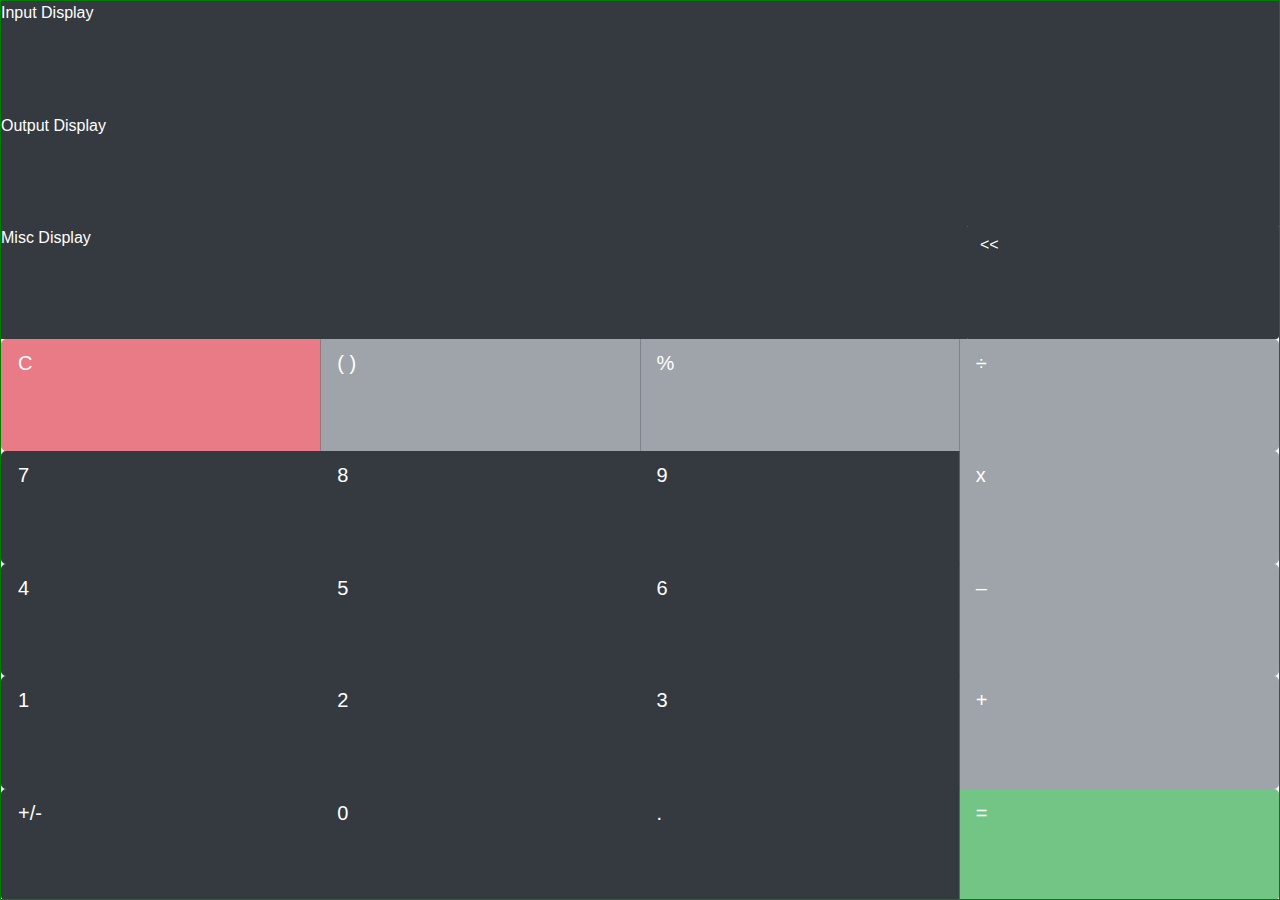
<file: index.html>
<!DOCTYPE html>
<html lang="en">
  <head>
    <title>Calculator</title>
    <meta charset="utf-8">
    <!-- bootstrap 4 -->
    <!-- mobile first rendering and touch zooming -->
    <meta name="viewport" content="width=device-width, initial-scale=1.0, shrink-to-fit=no">
    <!-- Latest compiled and minified CSS -->
    <link rel="stylesheet" href="https://maxcdn.bootstrapcdn.com/bootstrap/4.1.3/css/bootstrap.min.css">
    <!-- jQuery library -->
    <script src="https://ajax.googleapis.com/ajax/libs/jquery/3.3.1/jquery.min.js"></script>
    <!-- Popper JS -->
    <script src="https://cdnjs.cloudflare.com/ajax/libs/popper.js/1.14.3/umd/popper.min.js"></script>
    <!-- Latest compiled JavaScript -->
    <script src="https://maxcdn.bootstrapcdn.com/bootstrap/4.1.3/js/bootstrap.min.js"></script>
    <!-- bootstrap 4 end  -->
    <!-- external stylesheet -->
    <!-- <link rel="stylesheet" href="./calculator_styles.css" /> -->
    <style>
      .container-fluid {
        overflow: hidden; /*removes vertical and horizontal scrollbars*/
        display: flex;
        flex-flow: column nowrap; /*refers to positioning of elemenets along main axis of parent - combines flex-direction and flex-wrap*/
        border: 1px solid green;
        /* height: 500px; */
        /* max-width: 1000px; */
        /* align-items: stretch; this is the default so not necessary */
        /*aka align-cross - refers to positioning of elements along cross axis of parent*/
        /*justify-content: ;*/
        /*aka align-main - refers to positioning along the main axis of parent*/
      }
      .display {
        background-color: #343a40;
        color: white;
        height: 59px;
        display: flex;
        /* width: 1000px; */
        text-align: center;
      }
      #miscDisplay {
        /* width: 900px; */
        text-align: center;
        display: flex;
      }
      .px-2 { /* removes 15px padding automatically included in bootstrap framework */
        padding-left: 0 !important;
        padding-right: 0 !important;
      }
      .pl-1 { /* removes 15px padding automatically included in bootstrap framework */
        padding-left: 0 !important;
      }
      .pr-1 { /* removes 15px padding automatically included in bootstrap framework */
        padding-right: 0 !important;
      }
      .btn,
      .container > .row > .col > .btn-group {
        /* flex: auto;  */
        /* shorthand for flex-grow and flex-shrink and flex-basis */
        display: flex;
        height: 100px;
        /* flex-shrink: 1; */
        /* width: 250px; */
      }
      #buttonClearPrev {
        width: 100%;
        display: flex;
        /* height: 100%; */
        border-radius: 0px 0px 3px 0px;
        /* height: 200px; */
        /* flex-shrink: 1; */
        /* width: 98px; */
        /* height: 47px; */
      }
    </style>
  </head>
  <body>
  <!--caclulator display -->
  <div class="container-fluid px-2" id="mainContainer">
    <div class="row">
      <div class="col-12">
        <div class="display" id="inputDisplay">Input Display</div>
      </div>
    </div>
    <div class="row">
      <div class="col-12">
        <div class="display" id="outputDisplay">Output Display</div>
      </div>
    </div>
      <div class="row">
        <div class="col-9 pr-1">
          <div class="display" id="miscDisplay">Misc Display</div>
        </div>
        <div class="col-3 pl-1">
            <button type="button" class="btn btn-dark btn-md" id="buttonClearPrev" data-key-value="clearPrev"><<</button>
          </div>
        </div>
  <!--button section-->
    <div class="row">
      <div class="col">
        <div class="btn-group d-flex" role="group" aria-label="operators">
            <button type="button" class="btn btn-danger btn-lg w-100" id="buttonClearAll" data-key-value="clearArray">C</button>
            <button type="button" class="btn btn-secondary btn-lg w-100" id="buttonParenthesis" data-key-value="()">( )</button>
            <button type="button" class="btn btn-secondary btn-lg w-100" id="buttonPercent" data-key-value="%">%</button>
            <button type="button" class="btn btn-secondary btn-lg w-100" id="buttonDivide" data-key-value="÷">÷</button>
        </div>
      </div>
    </div>
    <div class="row">
      <div class="col">
        <div class="btn-group d-flex" role="group" aria-label="numbers">
            <button type="button" class="btn btn-dark btn-lg w-100" id="button7" data-key-value="7">7</button>
            <button type="button" class="btn btn-dark btn-lg w-100"  id="button8" data-key-value="8">8</button>
            <button type="button" class="btn btn-dark btn-lg w-100" id="button9" data-key-value="9">9</button>
            <button type="button" class="btn btn-secondary btn-lg w-100" id="buttonMultipy" data-key-value="x">x</button>
        </div>
      </div>
    </div>
    <div class="row">
      <div class="col">
        <div class="btn-group d-flex" role="group" aria-label="numbers">
            <button type="button" class="btn btn-dark btn-lg w-100" id="button4" data-key-value="4">4</button>
            <button type="button" class="btn btn-dark btn-lg w-100" id="button5" data-key-value="5">5</button>
            <button type="button" class="btn btn-dark btn-lg w-100" id="button6" data-key-value="6">6</button>
            <button type="button" class="btn btn-secondary btn-lg w-100" id="buttonSubtract" data-key-value="‒">‒</button>
        </div>
      </div>
    </div>
    <div class="row">
      <div class="col">
        <div class="btn-group d-flex" role="group" aria-label="numbers">
            <button type="button" class="btn btn-dark btn-lg w-100" id="button1" data-key-value="1">1</button>
            <button type="button" class="btn btn-dark btn-lg w-100" id="button2" data-key-value="2">2</button>
            <button type="button" class="btn btn-dark btn-lg w-100" id="button3" data-key-value="3">3</button>
            <button type="button" class="btn btn-secondary btn-lg w-100" id="buttonAdd" data-key-value="+">+</button>
        </div>
      </div>
    </div>
    <div class="row">
      <div class="col">
        <div class="btn-group d-flex" role="group" aria-label="operators">
          <button type="button" class="btn btn-dark btn-lg w-100" id="buttonPosNeg" data-key-value="-">+/-</button>
          <button type="button" class="btn btn-dark btn-lg w-100" id="button0" data-key-value="0">0</button>
          <button type="button" class="btn btn-dark btn-lg w-100" id="buttonDecimal" data-key-value=".">.</button>
          <button type="button" class="btn btn-success btn-lg w-100" id="buttonEquals" data-key-value="=">=</button> <!-- add "disabled" to class name -->
        </div>
      </div>
    </div>
  </div>
  <script>
    // Global variables
    let inputsArray = [];
    const clearOperator = ["C"];
    const equalsOperator = ["="];
    const parenthesisSymbol = ["()"];
    const operatorValue = ["÷", "x", "‒", "+"];
    const percentSymbol = ["%"];
    const decimalSymbol = ["."];
    const negSymbol = ["-"];
    const popArrayValue = "clearPrev";
    const clearAllArrayValues = "clearArray"
    const numSearch = /[0-9]/; // find a character that is not a digit
    const decimalSearch = /([0-9, .])/; // find a character that is not a digit or decimal
    const decimalLogic = /\.(?![0-9]+[÷|x|‒|+|%])/;
    // const decimalLogic = /\W[.](?![÷|x|‒|+|%])/; // search for non-word character \W decimal [.] not followed ?! by any operator
    // const decimalLogic = /\.(?![÷x‒+%])/; // search for non-word character \W decimal [.] not followed ?! by any operator
    // const decimalLogic2 = /\.(?![0-9*][÷x‒+%])/;
    // const decimalLogic2 = /\.(?![0-9*][÷x‒+%])/;
    // const decimalLogic = /\.+(?![0-9*]?![÷|x|‒|+|%])/g;
    // Dynamically change height of elements based on viewport height
    let changeDisplayHeight = viewportHeight => {
      dynamicElementHeight = viewportHeight / 8;
      for (counter = 0; counter < document.getElementsByClassName("display").length; counter++) {
        document.getElementsByClassName("display")[counter].style.height = dynamicElementHeight.toString() + "px"; // change display heights
      }
    }
    let changeButtonHeight = viewportHeight => {
      dynamicElementHeight = viewportHeight / 8;
      for (counter = 0; counter < document.getElementsByClassName("btn").length; counter++) {
        document.getElementsByClassName("btn")[counter].style.height = dynamicElementHeight.toString() + "px";
      }
    }
    // Get height of viewport and adjust container height accordingly
    var heightCalculated = Math.max(document.documentElement.clientHeight, window.innerHeight || 0);
    var width = Math.max(document.documentElement.clientWidth, window.innerWidth || 0);
    if (heightCalculated != 0){
      document.getElementById("mainContainer").style.height = heightCalculated.toString() + "px"; // adjust container height
      console.log("viewport height changed!: " + heightCalculated);
      console.log("mainContainer height = " );
      changeDisplayHeight(heightCalculated);
      changeButtonHeight(heightCalculated);
    }
    // Multiplication function
    let multiply = numbers => {
      let numArray = numbers;
      console.log("numArray values: " + numArray);
      let solution = numArray.reduce(function(total, num) {
        return total * num;
      })
      console.log(solution);
      return solution;
    }
    // Exponents function
    let exponent = numbers => {
      let numArray = numbers;
      console.log("numArray exponentiation value: " + numArray)
      let solution = numArray.reduce(function(total, num) {
        return total ** num;
      })
      console.log(solution);
      return solution;
    }
    // Divison function
    let divide = numbers => {
      let numArray = numbers;
      console.log("numArray division value: " + numArray);
      let solution = numArray.reduce(function(total, num) {
        return total / num;
      })
      console.log(solution);
      return solution;
    }

    // Subtraction function
    let subtract = numbers => {
      let numArray = numbers;
      console.log("numArray value: " + numArray);
      let solution = numArray.reduce(function(total, num) {
        return total - num;
      })
      console.log(solution);
      return solution;
    }
    // Addition function
    let add = (number1, number2) => {
      console.log("numArray values: " + number1 + " " + number2);
      let solution = number1 + number2;
      // let solution = numArray.reduce(function(total, num) {
      //   return total + num;
      // })
      console.log("addition solution: " + solution);
      return solution;
    }

    // let add2 = numbers => {
    //   let numArray = numbers;
    //   console.log("numArray value: " + numArray);
    //   let solution = numArray.reduce(function(total, num) {
    //     return total + num;
    //   })
    //   console.log(solution);
    //   return solution;
    // }

    // Operation function
    let operate = numbers => {

    }

    // Assign 21 button click event listeners
    for (index = 0; index < 21; index++) {
      document.getElementsByClassName('btn')[index].addEventListener("click", function() {
        console.log("button clicked: " + this.getAttribute("data-key-value"));
        // call function to store values
        keypressInput(this.getAttribute("data-key-value"));
        activateButtons();
      });
    };
    // key input logic
    keypressInput = keypressValue => {
      if (operatorValue.includes(keypressValue)) { // an operator is input
        verifyOpLogic(keypressValue);
      } else if (numSearch.test(keypressValue)) { // a number is input
          inputsArray.push(keypressValue);
          displayInput();
      } else if (decimalSymbol.includes(keypressValue)) {
          verifyDecLogic(keypressValue);
      } else if (popArrayValue == keypressValue) { // pop previous array value
          inputsArray.pop();
          displayInput();
      } else if (clearAllArrayValues == keypressValue) {
          inputsArray = [];
          displayInput();
          disableButtons()
      }
      arrayCounter();
    };

    let verifyDecLogic = keypressValue => {
      if (decimalLogic.test(inputsArray.join(""))) { // search for an operator after preceeding decimal to avoid multiple decimals in a one number
          console.log("no operator after previous decimal!");
          return;
      } else {
          inputsArray.push(keypressValue);
          console.log("decimal printed via else statement!");
          displayInput();
      }
    }
    // let verifyDecLogic = keypressValue => {
    //   if (inputsArray[inputsArray.length - 1 == "%"]) { // decimal cannot follow percentSymbol
    //     return;
    //   } else if (inputsArray[inputsArray.length - 1] == keypressValue) { // do not allow trailing decimals
    //       return;
    //   } else if (decimalLogic.test(inputsArray)) { // search for an operator after preceeding decimal to avoid multiple decimals in a one number
    //       console.log("no operator after previous decimal!");
    //       return;
    //   } else {
    //       inputsArray.push(keypressValue);
    //       displayInput();
    //   }
    // }

    let verifyOpLogic = keypressValue => {
      if (inputsArray.length == 0) { // check if array is empty;
        return;
      } else if (operatorValue.includes(inputsArray[inputsArray.length - 1])) { // splice previously entered operator
          inputsArray.splice((inputsArray.length - 1), 1, keypressValue);
          displayInput();
      } else {
          let arrayValue = inputsArray[inputsArray.length - 1]; // assign primative value
            if (numSearch.test(arrayValue)) { // check array for a preceeding number before push
              inputsArray.push(keypressValue);
              displayInput();
            }
      }
    }

    let arrayCounter = indices => {
      if (inputsArray.length % 3 == 0) {
        console.log('even number of array numbers')
        calculate();
      }
    }

    let calculate = numbers => {
      console.log("calculate() called");
      let calculatedResult;
      let counter = 0;
      inputsArray.map(value => {
        counter = counter + 1;
        console.log("counter: " + counter);
        if (operatorValue.includes(value)) { // found an operator
          console.log("yes operator " + value);
        } else if (numSearch.test(value)) { // found a number
          console.log("yes num " + value);
        } else if (decimalSymbol.includes(value)) { // found a decimal
          console.log("yes decimal " + value);
        }
        return calculatedResult;
      });

      // let indices = inputsArray.length + 1;
      // let tempResult;
      // for(counter = 0; counter < (indices - 1); counter++) {
      //   var1 = inputsArray[(counter + 0)];
      //   var2 = inputsArray[(counter + 1)];
      //   var3 = inputsArray[(counter + 2)];
      //   console.log("var1 = " + var1);
      //   console.log("var2 = " + var2);
      //   console.log("var3 = " + var3);
      //   console.log("counter = " + counter);
      // }
      // document.getElementById("outputDisplay").innerHTML =
    }
    // !operatorValue.includes(inputsArray.length - 1)
    // !inputsArray[inputsArray.length - 1] == keypressValue)
    // keypressInput = keypressValue => {
    //   if (!operatorValue.includes(keypressValue) && // a number is input
    //       !numSymbol.includes(keypressValue)) {
    //         console.log("a number was input");
    //         inputsArray.push(keypressValue);
    //         displayInput();
    //   } else if (numSymbol.includes(keypressValue)) { // a symbol is input
    //       console.log("a symbol was input");
    //       if (numSymbol.includes(inputsArray[inputsArray.length - 1])) { // remove previously entered symbol from inputsArray and display
    //         inputsArray.splice((inputsArray.length - 1), 1, keypressValue)
    //         displayInput();
    //       } else {
    //         inputsArray.push(keypressValue);
    //         displayInput();
    //       }
    //   } else if (operatorValue.includes(keypressValue)) { // an operator was input
    //       console.log("an operator was input");
    //       if (operatorValue.includes(inputsArray[inputsArray.length - 1])) { // remove previously entered operator from inputsArray and display
    //         inputsArray.splice((inputsArray.length - 1), 1, keypressValue);
    //         displayInput();
    //       } else if (inputsArray.length == 0) { // immediately push value to inputsArray and display
    //           disableButtons();
    //       } else {
    //           inputsArray.push(keypressValue);
    //           displayInput();
    //       }
    //   };
    // };
    // update user display using keypress array elements; clear display if array empty
    displayInput = keypressValue => {
      document.getElementById('inputDisplay').innerHTML = inputsArray.join("");
      if (inputsArray.join("") == "") {
        disableButtons()
      }
    }
    inputHistory = keypress => {

    }
    // storedInputs = keypress => {
    //   console.log("function received keypress: " + keypress);
    //   inputsArray.push(keypress);
    //   // inputsArray.push(" ");
    //   inputDisplay.innerHTML = inputsArray.join("");
    //   activateButtons();
    // }
    // change button state to active
    activateButtons = keypress => {
      if (inputsArray.length != 0) {
        document.getElementById('buttonClearAll').classList.remove('disabled');
        // document.getElementById('buttonPercent').classList.remove('disabled');
        document.getElementById('buttonDivide').classList.remove('disabled');
        document.getElementById('buttonMultipy').classList.remove('disabled');
        document.getElementById('buttonSubtract').classList.remove('disabled');
        document.getElementById('buttonAdd').classList.remove('disabled');
        document.getElementById('buttonEquals').classList.remove('disabled');
      }
    }
    // change button state to disabled
    disableButtons = keypress => {
      if (inputsArray.length == 0) {
        document.getElementById('buttonClearAll').classList.add('disabled');
        document.getElementById('buttonParenthesis').classList.add('disabled');
        document.getElementById('buttonPercent').classList.add('disabled');
        document.getElementById('buttonDivide').classList.add('disabled');
        document.getElementById('buttonMultipy').classList.add('disabled');
        document.getElementById('buttonSubtract').classList.add('disabled');
        document.getElementById('buttonAdd').classList.add('disabled');
        document.getElementById('buttonEquals').classList.add('disabled');
      }
    }
    // Start program
    // add([4, 2]);
    disableButtons();
  </script>
  </body>
</html>
</file>
<file: calculator_styles.css>
body {
      font-size: 1em;
}

/* calculator */
/* .container-fluid { */
  /* display: flex; */
  /* align-items: stretch; */
  /* align-content: center; */
  /* justify-content: flex-start; */
  /* flex-direction: column; */
  /* flex-wrap: wrap; */
  /* margin-top: 50px; */
/* } */

/* Fixed Size for large screen devices */
@media screen and (min-width: 901px) {
  .container-fluid {
    display: flex;
    align-items: stretch;
    align-content: center;
    flex-direction: column;
  }
}
@media screen and (min-width: 901px) {
  #inputDisplay {
    border-radius: 10px 10px 0px 0px;
    width: 297px;
    height: 75px;
    background-color: #343a40;
    color: white;
  }
  #outputDisplay {
    border-radius: 0px 0px 3px 3px;
    width: 297px;
    height: 50px;
    background-color: #343a40;
    color: white;
  }
  #miscDisplay {
    border-radius: 5px 0px 0px 5px;
    width: 222px;
    height: 50px;
    background-color: #343a40;
    color: white;
  }
  #buttonClearPrev {
    /* flex-grow: 1; */
    width: 75px;
    border-style: solid;
    border-color: blue;
    border-width: 1px;
  }

}

/* Responsive properties via media queries */
@media screen and (min-width: 300px) and (max-width: 900px) {
  .container-fluid > .btn-group,
  .container-fluid > .btn-group > .btn {
    flex-grow: 1;
    margin-top: 0px;
    width: 100%;
    display: flex;
    align-items: stretch;
    align-content: center;
    flex-direction: column;
  }
}
@media screen and (min-width: 300px) and (max-width: 900px) {
  #inputDisplay {
    /* flex-grow: 1; */
    border-radius: 10px 10px 0px 0px;
    width: 600px;
    height: 75px;
    background-color: #343a40;
    color: white;
  }
  #outputDisplay {
    flex-grow: 1;
    border-radius: 0px 0px 3px 3px;
    width: 600px;
    height: 50px;
    background-color: #343a40;
    color: white;
  }
  #miscDisplay {
    border-radius: 5px 0px 0px 5px;
    width: 150px;
    height: 50px;
    background-color: #343a40;
    color: white;
  }
  #buttonClearPrev {
    /* flex-grow: 1; */
    width: 75px;
    border-style: solid;
    border-color: blue;
    border-width: 1px;
  }
}

/* .container-fluid > .row > .col {
  width: 100%;
  text-align: center;
  border-width: 0.5px;
  border-color: blue;
  border-style: solid;
} */

/* .container-fluid > .btn-group > .btn-lg { */
  /* width: 75px; */
  /* border-style: solid; */
  /* border-color: blue; */
  /* border-width: 1px; */
/* } */

/* .container-fluid > .btn-group > .btn-md {
  width: 75px;
  border-style: solid;
  border-color: blue;
  border-width: 1px;
} */
</file>
